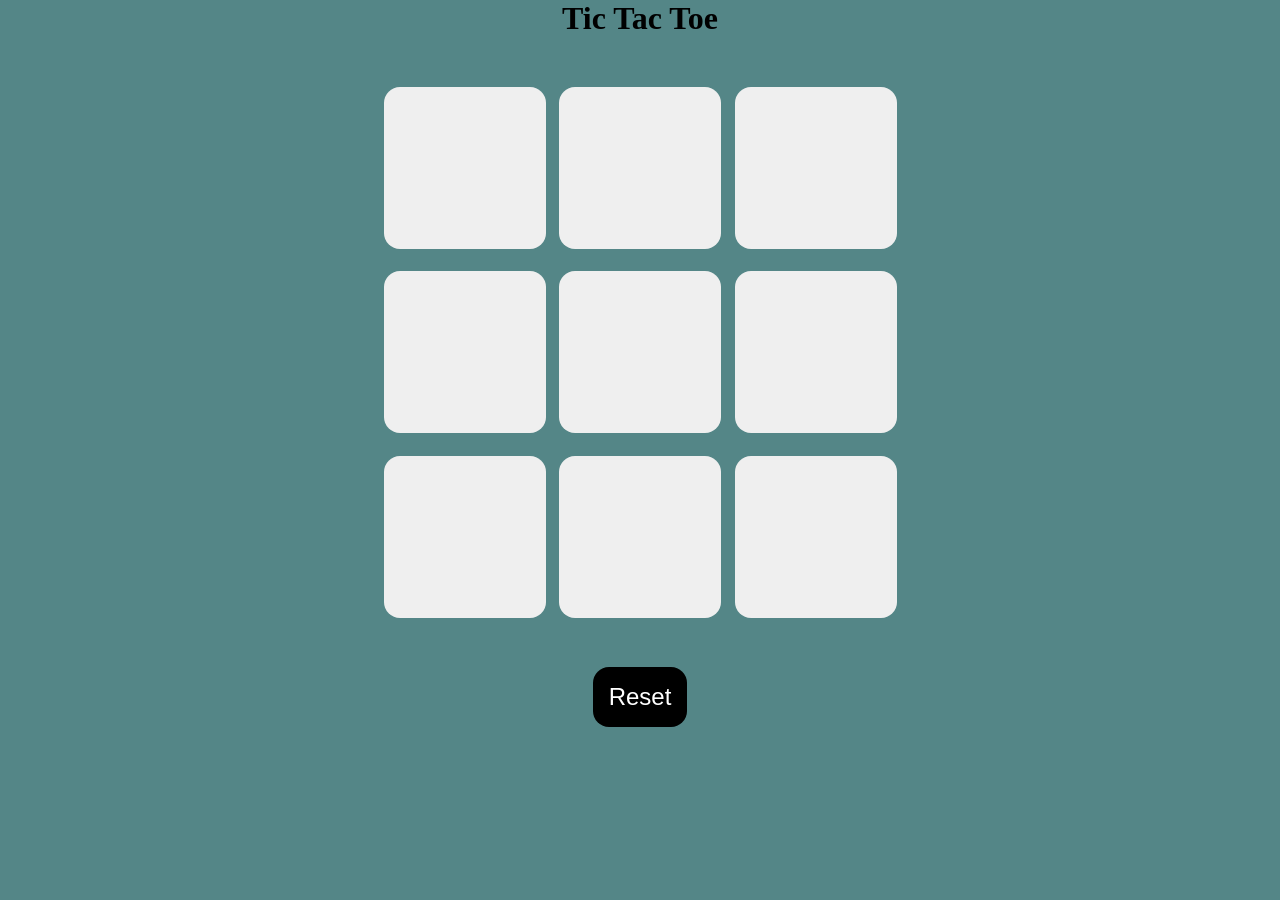
<file: projects/Tic Tac Toe/index.html>
<!DOCTYPE html>
<html lang="en">
<head>
    <meta charset="UTF-8">
    <meta name="viewport" content="width=device-width, initial-scale=1.0">
    <title>Tic Tac Toe Game</title>
    <link rel="stylesheet" href="style.css">
</head>
<body>

    <div class="msg-container hide">
        <p id="msg">Winner!!</p>
        <button id="newBtn">New Game</button>
    </div>
    <main>
    <h1>Tic Tac Toe</h1>
    <div class="container">
    <div class="game">
        <button class="box"></button>
        <button class="box"></button>
        <button class="box"></button>
        <button class="box"></button>
        <button class="box"></button>
        <button class="box"></button>
        <button class="box"></button>
        <button class="box"></button>
        <button class="box"></button>
    </div>
    </div>

    <button id="reset">Reset</button>
</main>

    <script src = "script.js"></script>
</body>
</html>
</file>
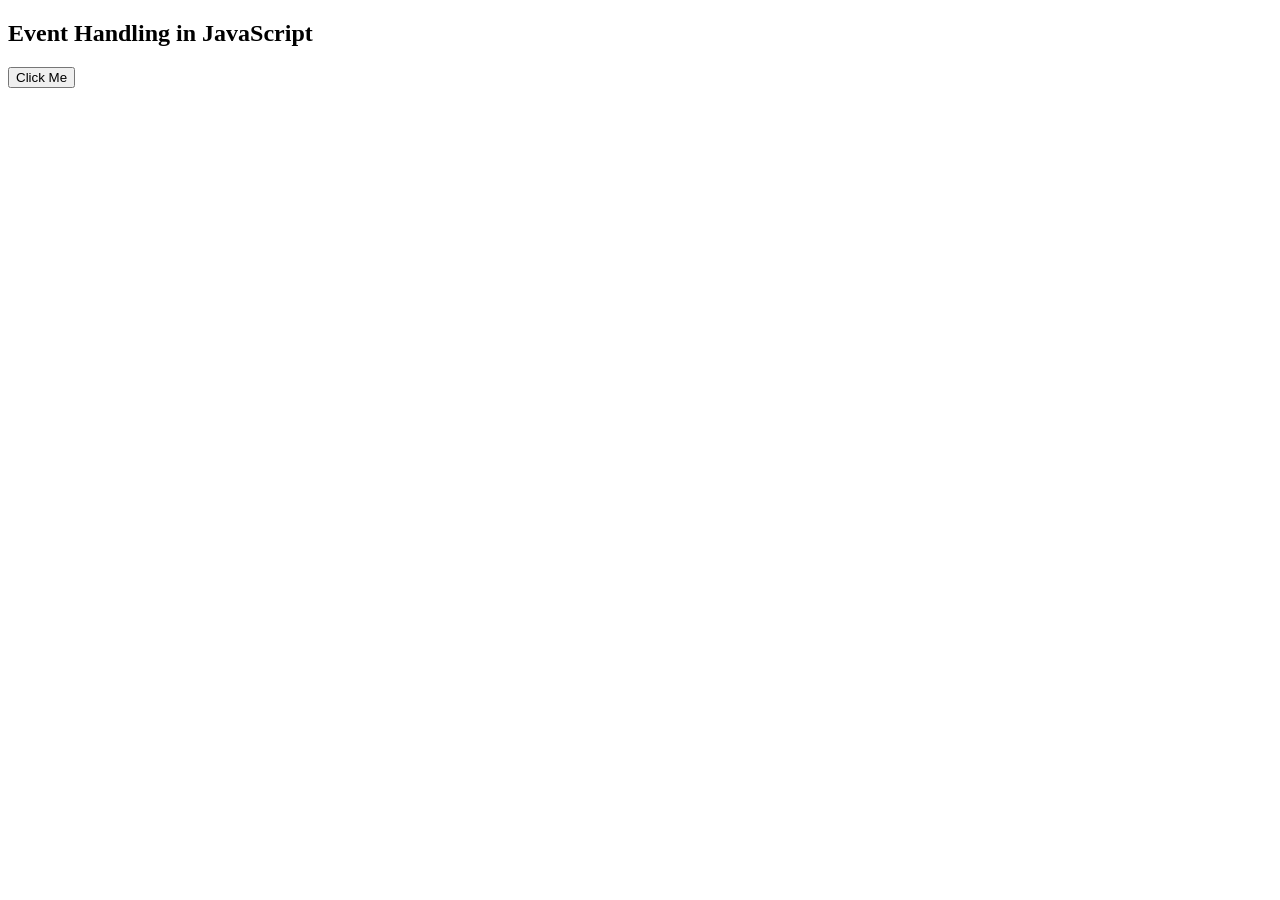
<file: DOM/event.html>
<!DOCTYPE html>
<html lang="en">
<head>
    <meta charset="UTF-8">
    <meta name="viewport" content="width=device-width, initial-scale=1.0">
    <title>Events in JS</title>
</head>
<body>
    <h2>Event Handling in JavaScript</h2>
    <button onclick = "console.log('Button was clicked'), alert('Hello')">Click Me</button>


    <script>
        const button = document.querySelector('button')
        button.addEventListener('click', function(){
            console.log('Button was clicked')
            alert('Hello')
        })
    </script>
</body>
</html>
</file>
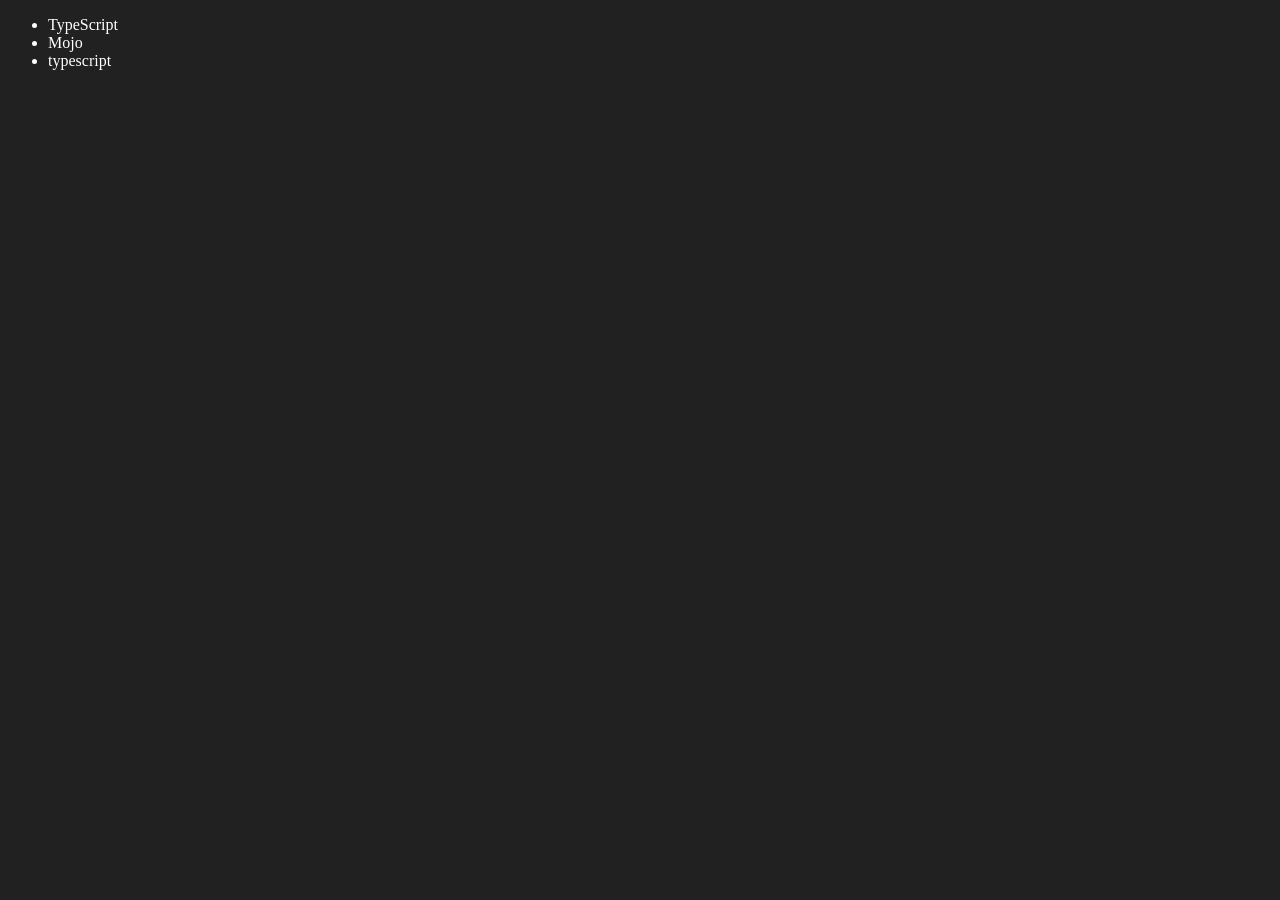
<file: DOM/four.html>
<!DOCTYPE html>
<html lang="en">
<head>
    <meta charset="UTF-8">
    <meta http-equiv="X-UA-Compatible" content="IE=edge">
    <meta name="viewport" content="width=device-width, initial-scale=1.0">
    <title>Chai aur code | DOM</title>
</head>
<body style="background-color: #212121; color: #fff;">
    <ul class="language">
        <li>Javascript</li>
    </ul>
</body>
<script>
    function addLanguage(langName){
        const li = document.createElement('li');
        li.innerHTML = `${langName}`
        document.querySelector('.language').appendChild(li)
    }
    addLanguage("python")
    addLanguage("typescript")

    function addOptiLanguage(langName){
        const li = document.createElement('li');
        li.appendChild(document.createTextNode(langName))
        document.querySelector('.language').appendChild(li)
    }
    addOptiLanguage('golang')

    //Edit
    const secondLang = document.querySelector("li:nth-child(2)")
    console.log(secondLang);
    //secondLang.innerHTML = "Mojo"
    const newli = document.createElement('li')
    newli.textContent = "Mojo"
    secondLang.replaceWith(newli)

    //edit
    const firstLang = document.querySelector("li:first-child")
    firstLang.outerHTML = '<li>TypeScript</li>'

    //remove
    const lastLang = document.querySelector('li:last-child')
    lastLang.remove()


</script>
</html>
</file>
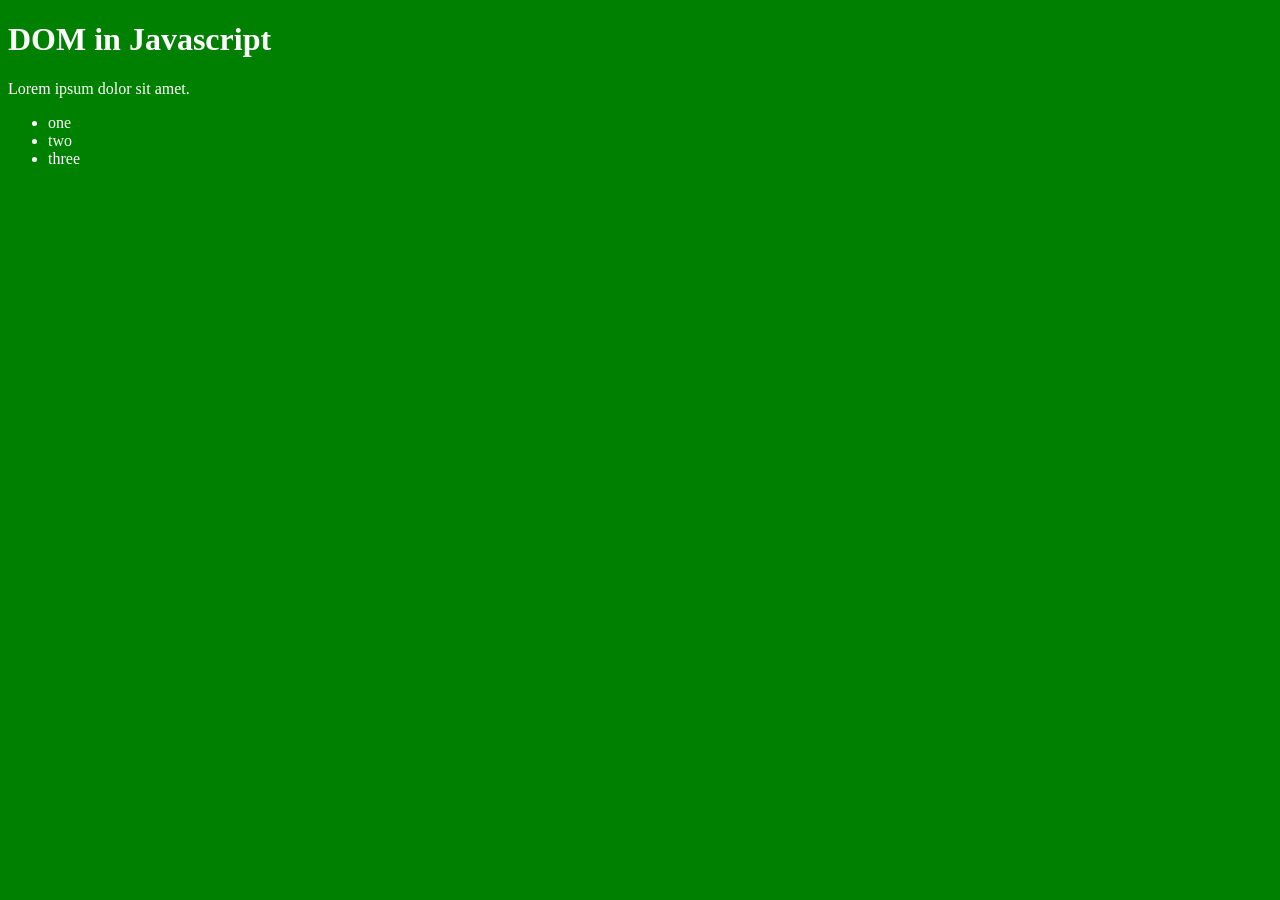
<file: DOM/one.html>
<!DOCTYPE html>
<html lang="en">
<head>
    <meta charset="UTF-8">
    <meta name="viewport" content="width=device-width, initial-scale=1.0">
    <title>DOM Learning</title>
    <style>
        .bg-black{
            background-color: green;
            color: #fff;
        }
    </style>
</head>
<body class="bg-black">
    <div >
        <h1 id="title" class="heading">DOM in Javascript</h1>
        <p>Lorem ipsum dolor sit amet.</p>

        <ul>
            <li class="list">one</li>
            <li class="list">two</li>
            <li class="list">three</li>
        </ul>
    </div>
</body>

<script>


const title = document.getElementById('title')
// title.style.padding = '15px'
</script>
</html>
</file>
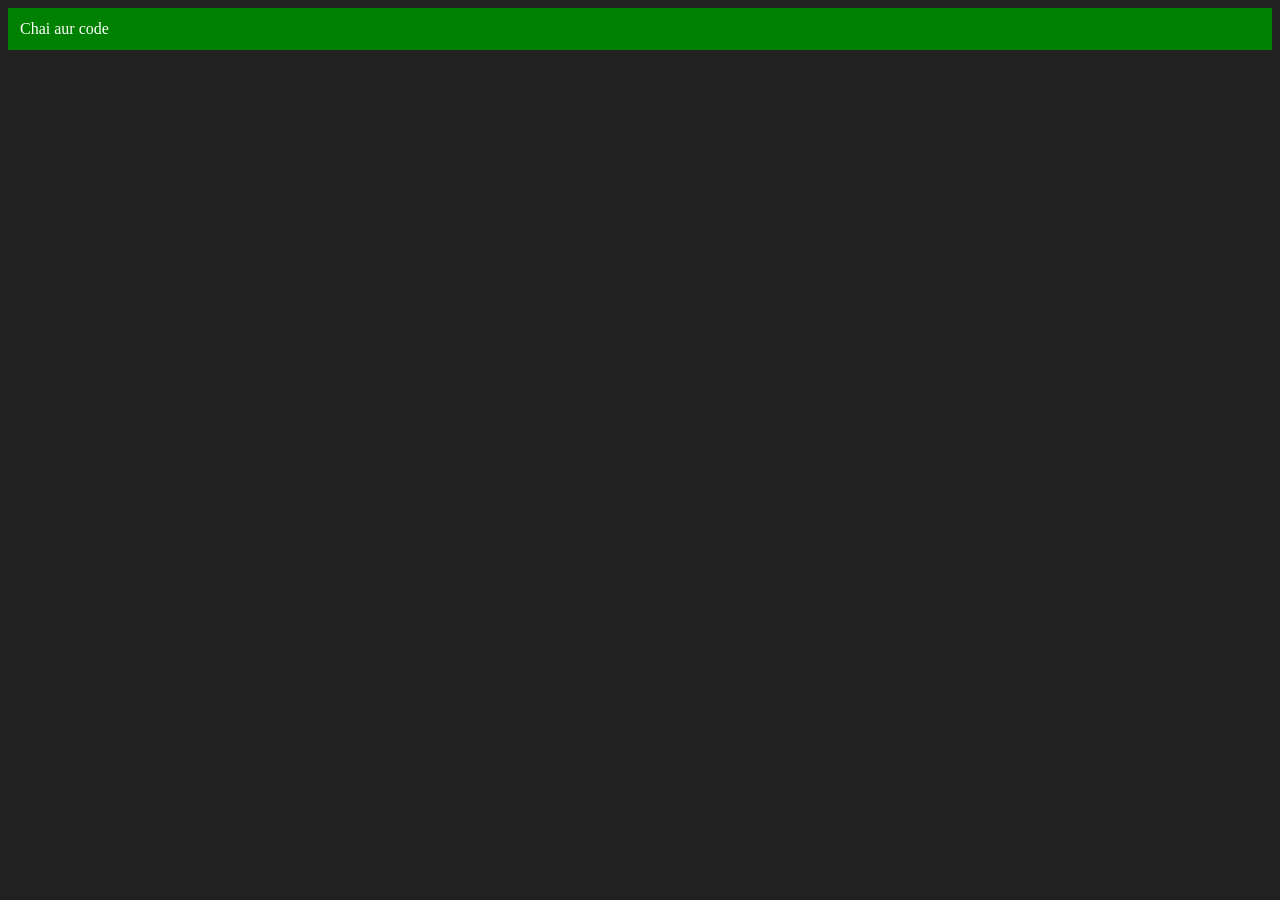
<file: DOM/three.html>
<!DOCTYPE html>
<html lang="en">
<head>
    <meta charset="UTF-8">
    <meta http-equiv="X-UA-Compatible" content="IE=edge">
    <meta name="viewport" content="width=device-width, initial-scale=1.0">
    <title>Chai aur code </title>
</head>
<body style="background-color: #212121; color: #fff;">
    
</body>
<script>
    const div = document.createElement('div')
    console.log(div);
    div.className = "main"
    div.id = Math.round(Math.random() * 10 + 1)
    div.setAttribute("title", "generated title")
    div.style.backgroundColor = "green"
    div.style.padding = "12px"
    // div.innerText = "Chai aur code"  
    const addText = document.createTextNode("Chai aur code")
    div.appendChild(addText)

    document.body.appendChild(div)
</script>
</html>
</file>
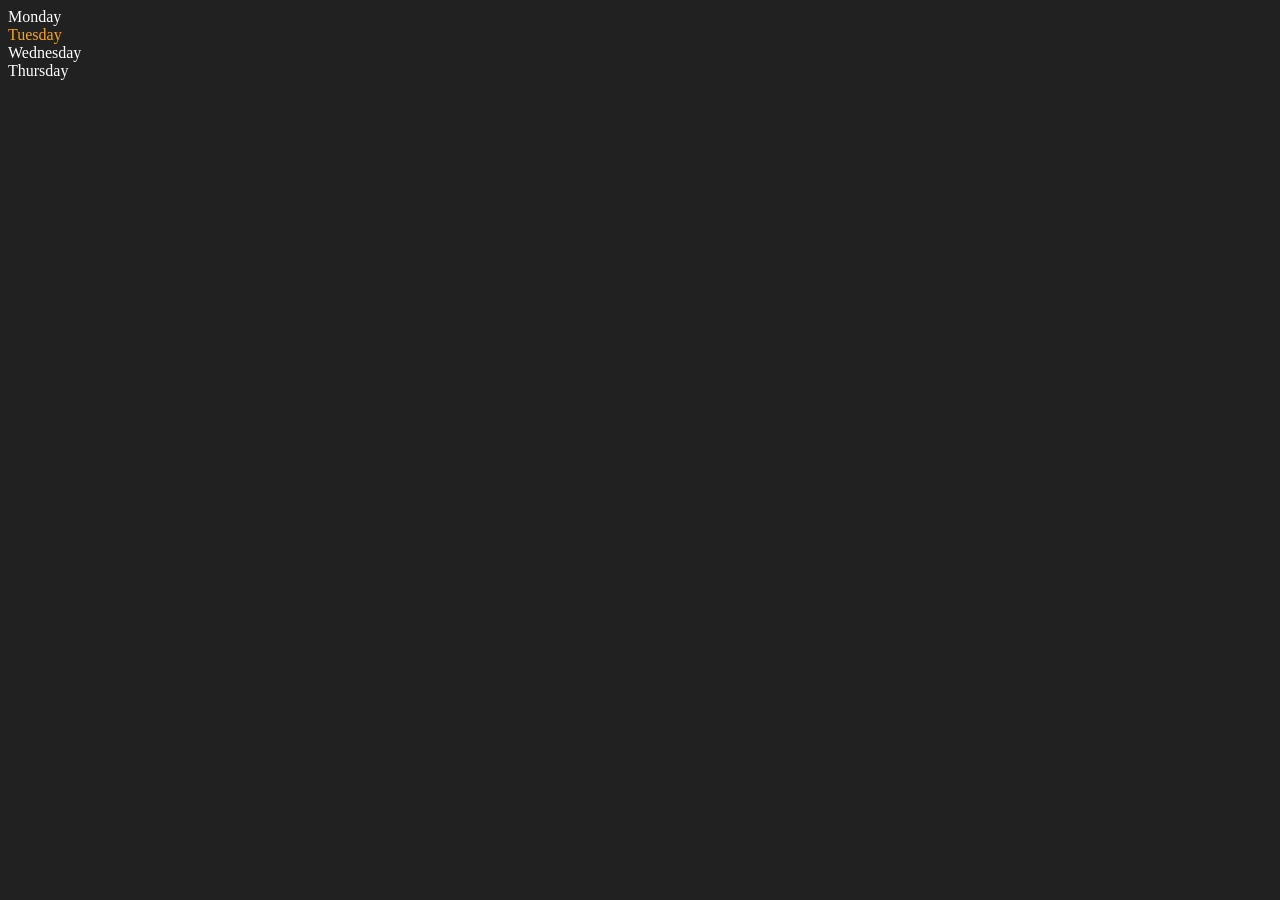
<file: DOM/two.html>
<!DOCTYPE html>
<html lang="en">
<head>
    <meta charset="UTF-8">
    <meta http-equiv="X-UA-Compatible" content="IE=edge">
    <meta name="viewport" content="width=device-width, initial-scale=1.0">
    <title>DOM | Chai aur code</title>
</head>
<body style="background-color: #212121; color: #fff;">
    <div class="parent">
        <!-- this is a comment -->
        <div class="day">Monday</div>
        <div class="day">Tuesday</div>
        <div class="day">Wednesday</div>
        <div class="day">Thursday</div>
    </div>
</body>
<script>
    const parent = document.querySelector('.parent')
    // console.log(parent);
    // console.log(parent.children);
    // console.log(parent.children[1].innerHTML);

    // for (let i = 0; i < parent.children.length; i++) {
    //      console.log(parent.children[i].innerHTML);
        
    // }
    parent.children[1].style.color = "orange"
    // console.log(parent.firstElementChild);
    // console.log(parent.lastElementChild);

    const dayOne = document.querySelector('.day')
    // console.log(dayOne);
    // console.log(dayOne.parentElement);
    // console.log(dayOne.nextElementSibling);

    console.log("NODES: ", parent.childNodes);
</script>
</html>
</file>
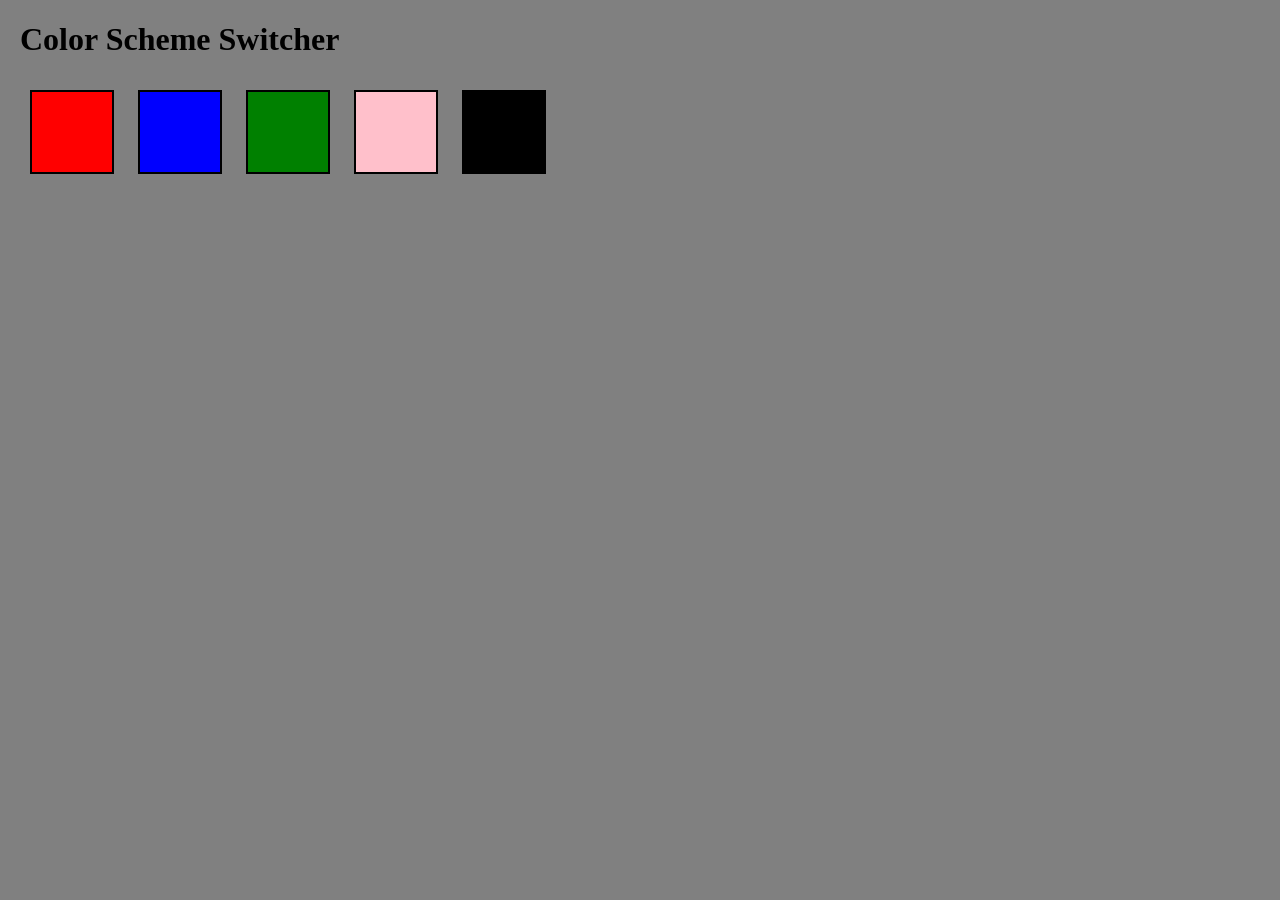
<file: projects/colorChange.html>
<!DOCTYPE html>
<html lang="en">
<head>
    <meta charset="UTF-8">
    <meta name="viewport" content="width=device-width, initial-scale=1.0">
    <title>Color Changer</title>
    <style>

        body{
            background-color: grey;
            margin: 20px;
        }

        .button{
            display: inline-block;
            width: 80px;
            height: 80px;
            border: 2px solid black;
            margin: 10px;
            cursor: pointer;
        }

        #red{
            background-color: red;
        }
        #blue{
            background-color: blue;
        }
        #green{
            background-color: green;
        }
        #pink{
            background-color: pink;
        }
        #black{
            background-color: black;
        }
    </style>
</head>
<body>
    <h1>Color Scheme Switcher</h1>
    <span class="button" id="red"></span>
    <span class="button" id="blue"></span>
    <span class="button" id="green"></span>
    <span class="button" id="pink"></span>
    <span class="button" id="black"></span>


    <script src="colorChange.js"></script>

</body>

</html>
</file>
<file: projects/Tic Tac Toe/style.css>
*{
    margin: 0;
    padding: 0;
}

body{
    background-color: #548687;
    text-align: center;
}

.container{
    height: 70vh;
    display: flex;
    justify-content: center;
    align-items: center;

}

.game{
    height: 60vmin;
    width: 60vmin;
    display: flex;
    flex-wrap: wrap;
    justify-content: center;
    align-items: center;
    gap: 1.5vmin;
}

.box{
    height: 18vmin;
    width: 18vmin;
    border: none;
    border-radius: 1rem;
    font-size: 10vmin;
    color: #b0413e
}

#reset{
    padding: 1rem;
    background-color: black;
    font-size: 1.5rem;
    color: white;
    border: none;
    border-radius: 1rem;
}

.msgContainer{
    height: 30vmin;
}
#newBtn{
    padding: 1rem;
    background-color: black;
    font-size: 1.5rem;
    color: white;
    border: none;
    border-radius: 1rem;
}

#msg{
    font-size: 8vmin;
    color: white;
}

.hide{
    display: none;
}
</file>
